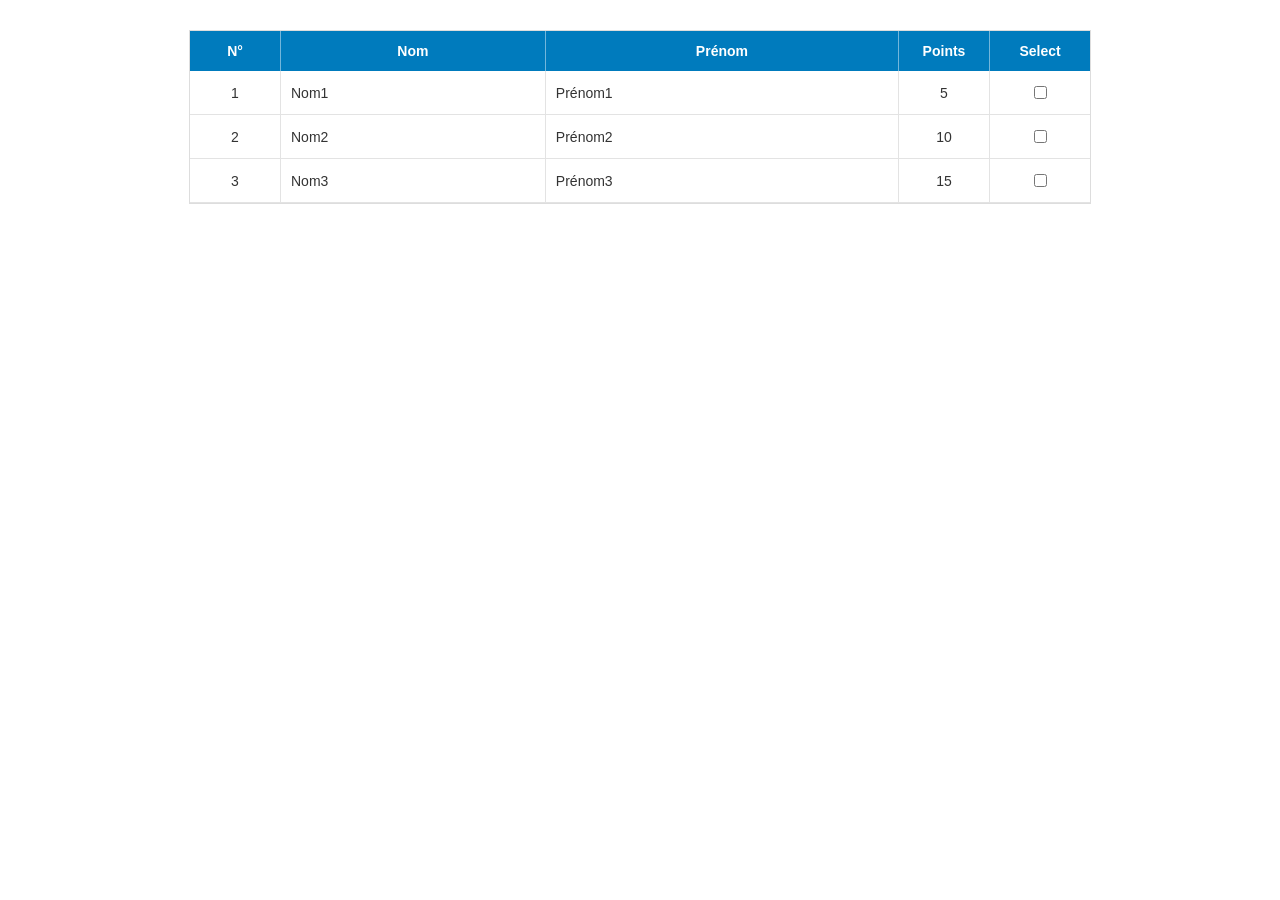
<file: etape1/index.html>
<!DOCTYPE html>
<html lang="fr">
<head>
    <meta charset="UTF-8">
    <title>CRUD-Persons - Étape 1</title>
    <link rel="stylesheet" href="style.css">
</head>
<body>
    <!-- Conteneur du tableau (centré par le CSS) -->
    <div id="table_container">
        <table>
            <tr>
                <th>N°</th>
                <th>Nom</th>
                <th>Prénom</th>
                <th>Points</th>
                <th>Select</th>
            </tr>
            <tr>
                <td class="col_number">1</td>
                <td class="col_text">Nom1</td>
                <td class="col_text">Prénom1</td>
                <td class="col_number">5</td>
                <td class="col_chkbox"><input type="checkbox"/></td>
            </tr>
            <tr>
                <td class="col_number">2</td>
                <td class="col_text">Nom2</td>
                <td class="col_text">Prénom2</td>
                <td class="col_number">10</td>
                <td class="col_chkbox"><input type="checkbox"/></td>
            </tr>
            <tr>
                <td class="col_number">3</td>
                <td class="col_text">Nom3</td>
                <td class="col_text">Prénom3</td>
                <td class="col_number">15</td>
                <td class="col_chkbox"><input type="checkbox"/></td>
            </tr>
        </table>
    </div>
</body>
</html>
</file>
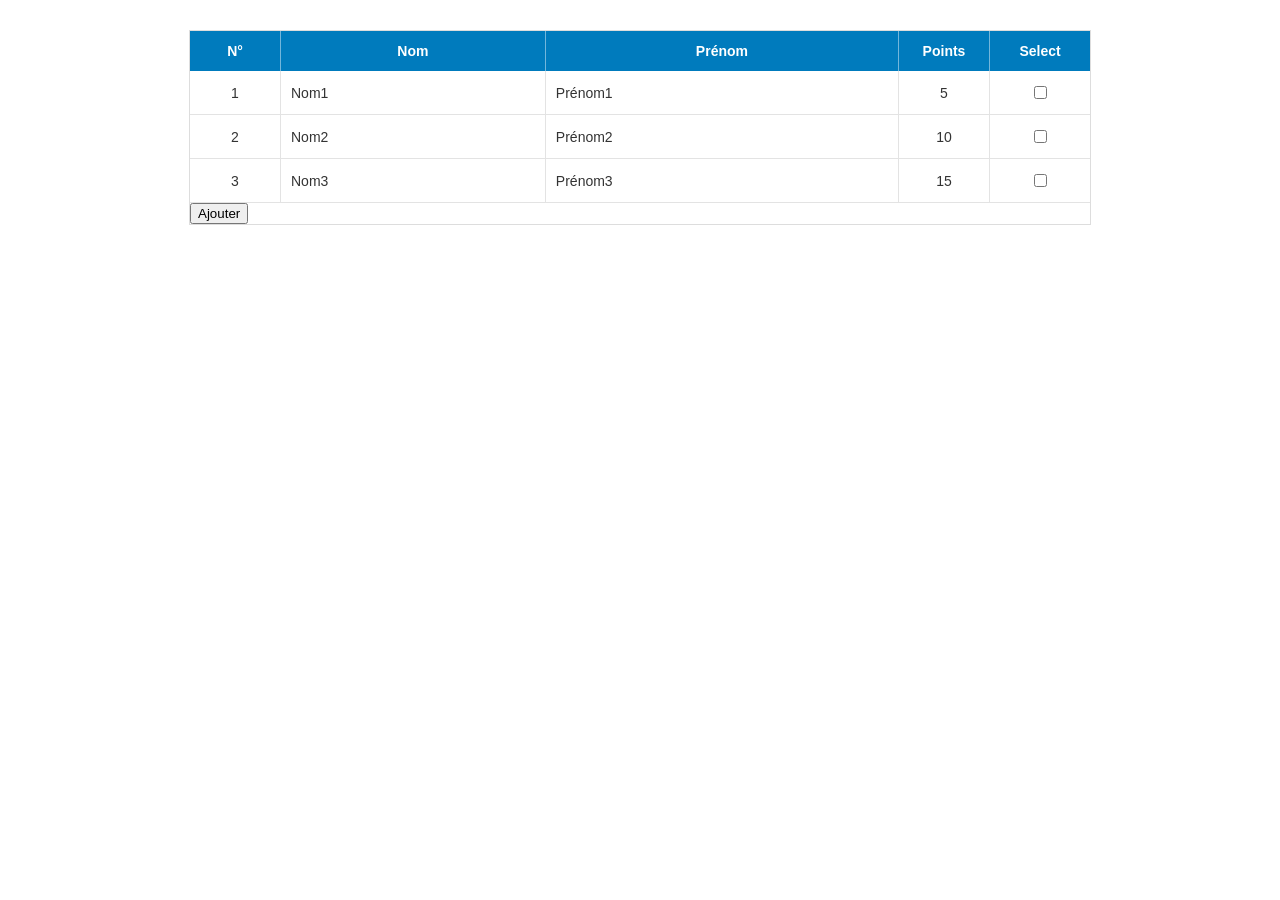
<file: etape2/index.html>
<!DOCTYPE html>
<html lang="fr">
<head>
    <meta charset="UTF-8">
    <title>CRUD-Persons - Étape 2</title>
    <link rel="stylesheet" href="style.css">
</head>
<body>
    <div id="table_container">
        <table>
            <tr>
                <th>N°</th>
                <th>Nom</th>
                <th>Prénom</th>
                <th>Points</th>
                <th>Select</th>
            </tr>
            <tr>
                <td class="col_number">1</td>
                <td class="col_text">Nom1</td>
                <td class="col_text">Prénom1</td>
                <td class="col_number">5</td>
                <td class="col_chkbox"><input type="checkbox"/></td>
            </tr>
            <tr>
                <td class="col_number">2</td>
                <td class="col_text">Nom2</td>
                <td class="col_text">Prénom2</td>
                <td class="col_number">10</td>
                <td class="col_chkbox"><input type="checkbox"/></td>
            </tr>
            <tr>
                <td class="col_number">3</td>
                <td class="col_text">Nom3</td>
                <td class="col_text">Prénom3</td>
                <td class="col_number">15</td>
                <td class="col_chkbox"><input type="checkbox"/></td>
            </tr>
        </table>

        <!-- Bouton placé dans le conteneur, après le tableau -->
        <button onclick="doInsertRowTable(99, 'nom', 'prenom', 10)">Ajouter</button>
    </div>

    <!-- Script externe, chargé à la fin du body -->
    <script src="script.js"></script>
</body>
</html>
</file>
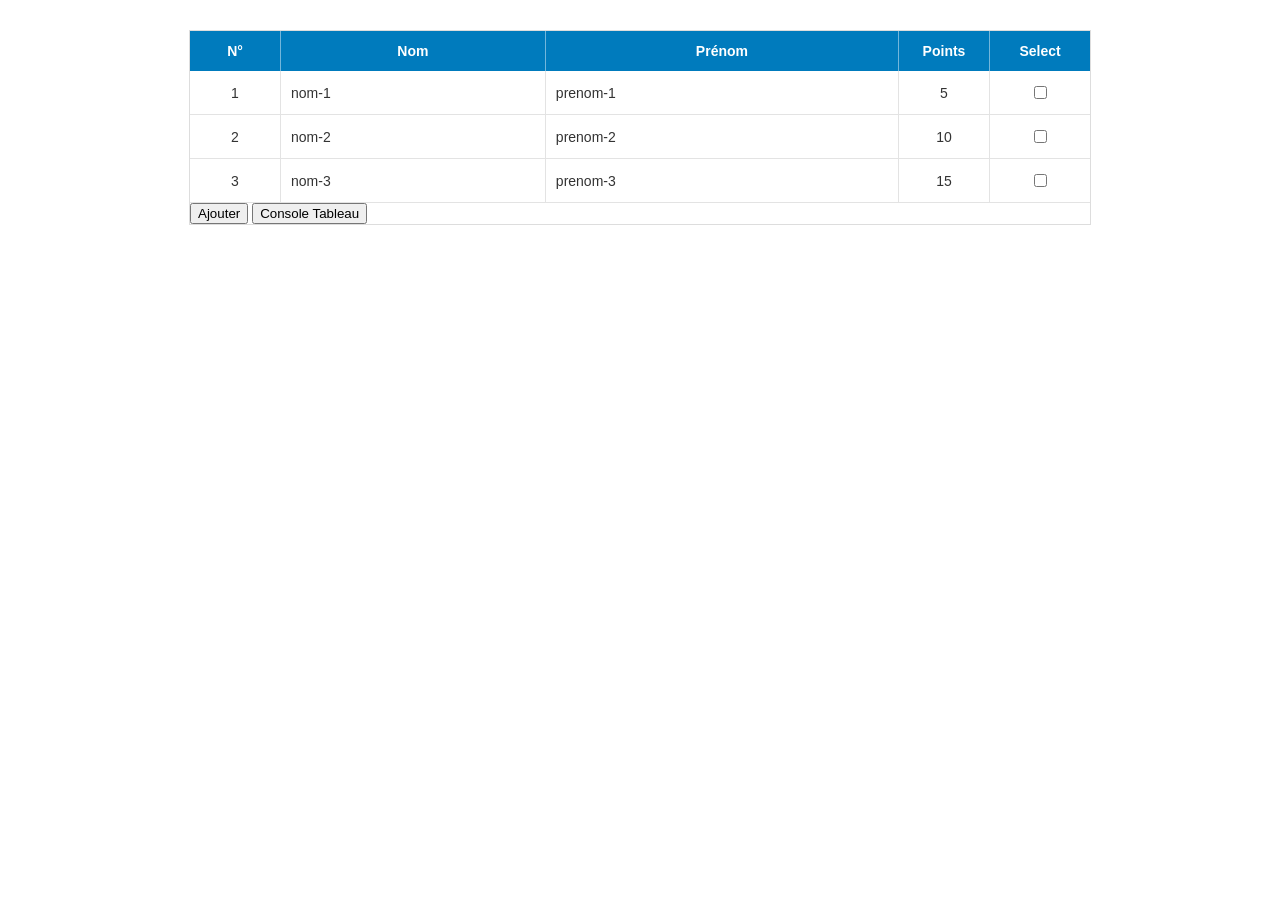
<file: etape3/index.html>
<!DOCTYPE html>
<html lang="fr">
<head>
    <meta charset="UTF-8">
    <title>CRUD-Persons - Étape 3</title>
    <link rel="stylesheet" href="style.css">
</head>
<body>
    <div id="table_container">
        <table>
            <tr>
                <th>N°</th>
                <th>Nom</th>
                <th>Prénom</th>
                <th>Points</th>
                <th>Select</th>
            </tr>
        </table>

        <button onclick="doInsert('nom', 'prenom', 10)">Ajouter</button>
        <button onclick="consoleTableau()">Console Tableau</button>
    </div>

    <script src="script.js"></script>
</body>
</html>
</file>
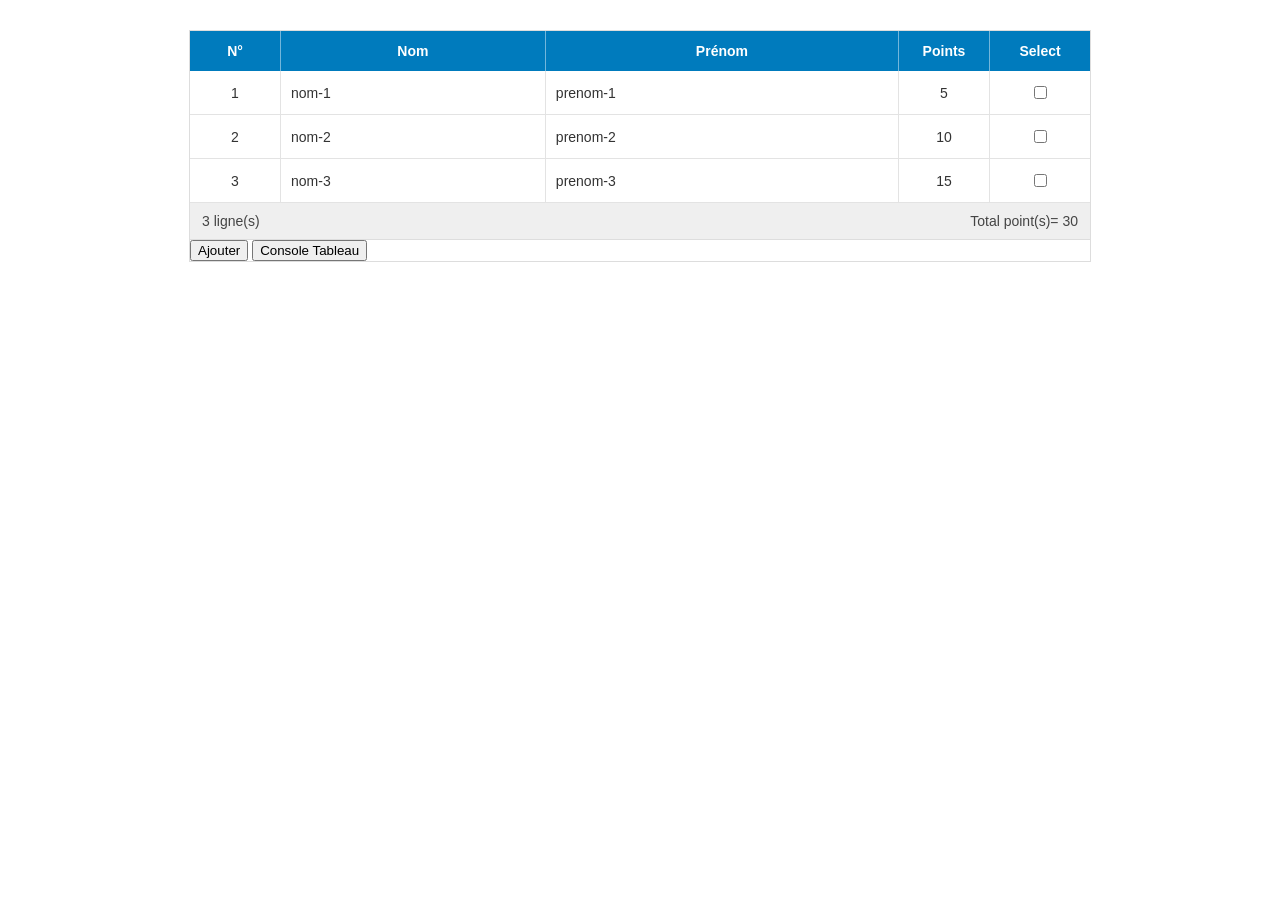
<file: etape4/index.html>
<!DOCTYPE html>
<html lang="fr">
<head>
    <meta charset="UTF-8">
    <title>CRUD-Persons - Étape 4</title>
    <link rel="stylesheet" href="style.css">
</head>
<body>
    <div id="table_container">
        <table>
            <tr>
                <th>N°</th>
                <th>Nom</th>
                <th>Prénom</th>
                <th>Points</th>
                <th>Select</th>
            </tr>
        </table>

        <!-- Espace résumé : mis à jour par update_summary() -->
        <div id="container_summary">
            <p id="p1">0 ligne(s)</p>
            <p id="p2"></p>
            <p id="p3">Total point(s)= 0</p>
        </div>

        <button onclick="doInsert('nom', 'prenom', 10)">Ajouter</button>
        <button onclick="consoleTableau()">Console Tableau</button>
    </div>

    <script src="script.js"></script>
</body>
</html>
</file>
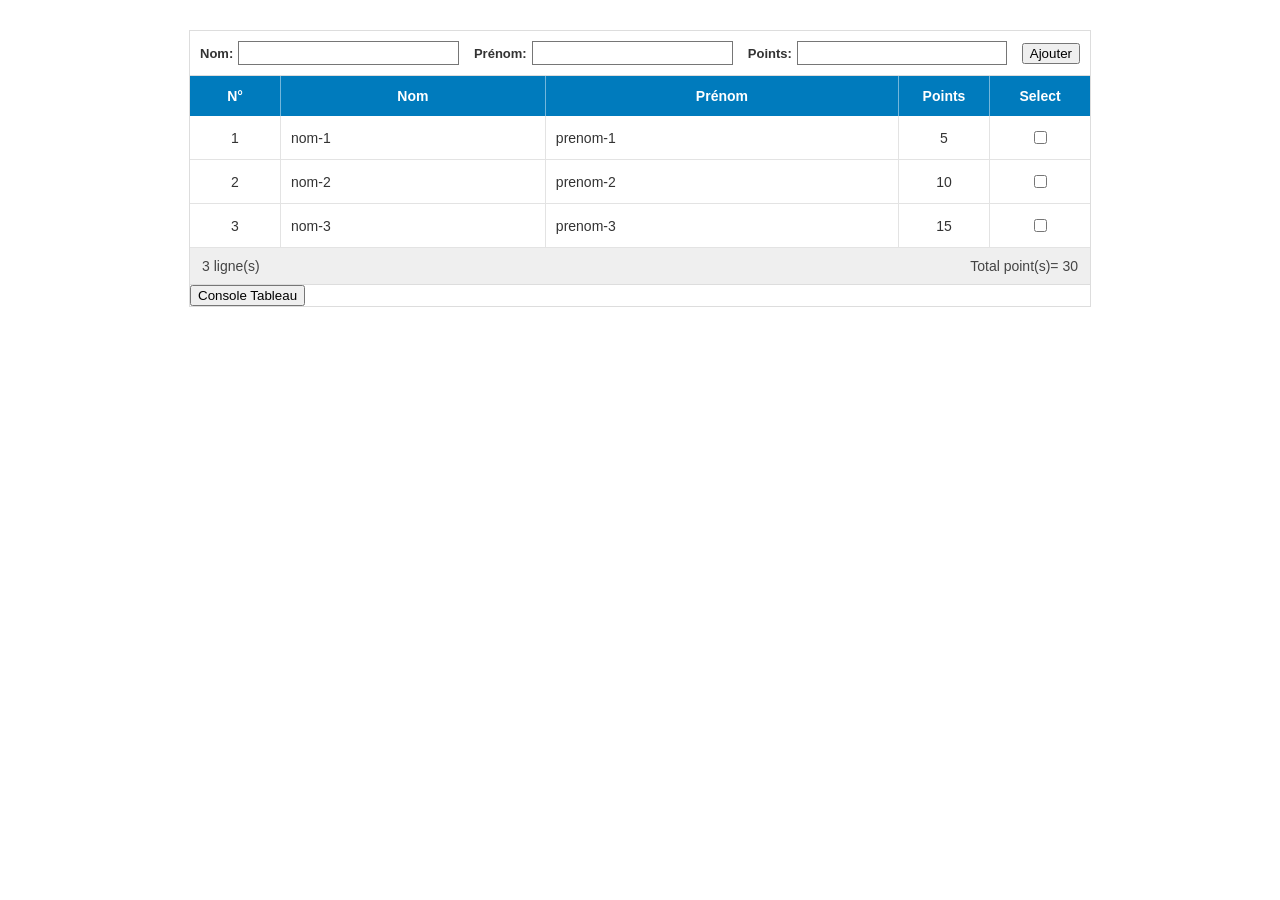
<file: etape5/index.html>
<!DOCTYPE html>
<html lang="fr">
<head>
    <meta charset="UTF-8">
    <title>CRUD-Persons - Étape 5</title>
    <link rel="stylesheet" href="style.css">
</head>
<body>
    <div id="table_container">

        <!-- Formulaire de saisie, juste au-dessus du tableau -->
        <div id="form_container">
            <div class="form_group">
                <label class="form_label">Nom:</label>
                <input type="text" id="form_nom" class="form_field"/>
            </div>
            <div class="form_group">
                <label class="form_label">Prénom:</label>
                <input type="text" id="form_prenom" class="form_field"/>
            </div>
            <div class="form_group">
                <label class="form_label">Points:</label>
                <input type="number" id="form_points" class="form_field"/>
            </div>
            <button onclick="doNewData()">Ajouter</button>
        </div>

        <table>
            <tr>
                <th>N°</th>
                <th>Nom</th>
                <th>Prénom</th>
                <th>Points</th>
                <th>Select</th>
            </tr>
        </table>

        <div id="container_summary">
            <p id="p1">0 ligne(s)</p>
            <p id="p2"></p>
            <p id="p3">Total point(s)= 0</p>
        </div>

        <button onclick="consoleTableau()">Console Tableau</button>
    </div>

    <script src="script.js"></script>
</body>
</html>
</file>
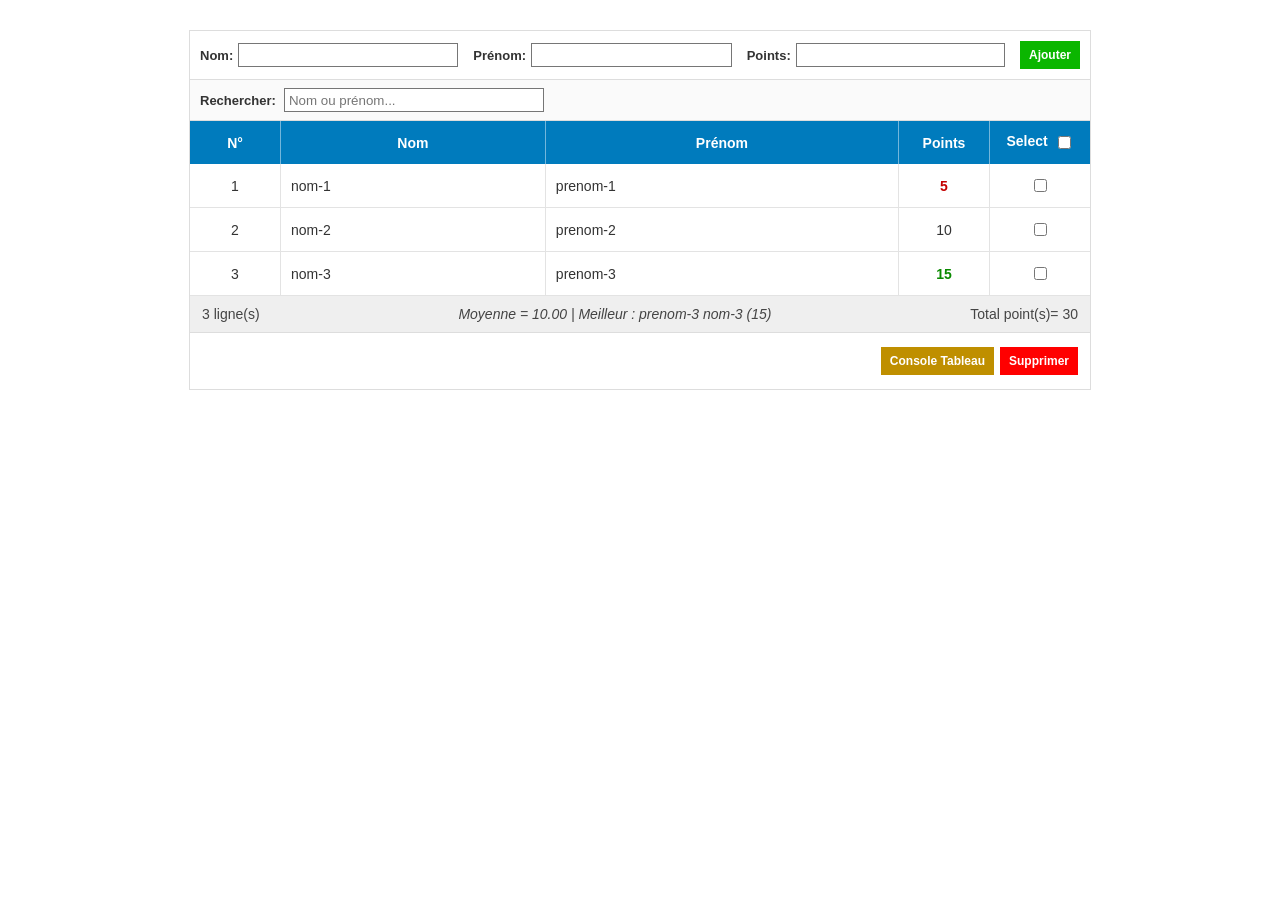
<file: etape6/index.html>
<!DOCTYPE html>
<html lang="fr">
<head>
    <meta charset="UTF-8">
    <title>CRUD-Persons - Étape 6</title>
    <link rel="stylesheet" href="style.css">
</head>
<body>
    <div id="table_container">

        <div id="form_container">
            <div class="form_group">
                <label class="form_label">Nom:</label>
                <input type="text" id="form_nom" class="form_field"/>
            </div>
            <div class="form_group">
                <label class="form_label">Prénom:</label>
                <input type="text" id="form_prenom" class="form_field"/>
            </div>
            <div class="form_group">
                <label class="form_label">Points:</label>
                <input type="number" id="form_points" class="form_field"/>
            </div>
            <!-- onclick dans le HTML : cours PRAVAN, slides 129-135 -->
            <button class="btn-add" onclick="doNewData()">Ajouter</button>
        </div>

        <!-- NOUVEAU (fonctionnalité 4) : zone de recherche, filtrée par le script avec l'événement keyup -->
        <div id="search_container">
            <label class="form_label">Rechercher:</label>
            <input type="text" id="search_input" class="form_field" placeholder="Nom ou prénom..."/>
        </div>

        <table>
            <tr>
                <th>N°</th>
                <!-- NOUVEAU (fonctionnalité 5) : en-têtes triables.
                     data-champ = propriété de l'objet à trier, data-label = texte de base (lus avec getAttribute, slides 106-107) -->
                <th class="sortable" data-champ="nom" data-label="Nom">Nom</th>
                <th class="sortable" data-champ="prenom" data-label="Prénom">Prénom</th>
                <th class="sortable" data-champ="points" data-label="Points">Points</th>
                <!-- NOUVEAU (fonctionnalité 6) : case "tout sélectionner" -->
                <th>Select <input type="checkbox" id="check_all" title="Tout sélectionner"/></th>
            </tr>
        </table>

        <div id="container_summary">
            <p id="p1">0 ligne(s)</p>
            <!-- p2 contient maintenant les statistiques (fonctionnalité 7) -->
            <p id="p2"></p>
            <p id="p3">Total point(s)= 0</p>
        </div>

        <!-- Boutons du bas, alignés à droite par le CSS -->
        <div id="container_btn">
            <button class="btn-consol" onclick="consoleTableau()">Console Tableau</button>
            <button class="btn-del" onclick="deleteRow()">Supprimer</button>
        </div>
    </div>

    <!-- Script à la fin du body pour que le DOM soit déjà chargé (cours PRAVAN, slides 23-26) -->
    <script src="script.js"></script>
</body>
</html>
</file>
<file: etape1/style.css>
/* ===== Base de la page ===== */
body {
    margin: 0;
    background: #fff;
}

/* ===== Cadre général (centré, police Calibri) ===== */
#table_container {
    width: 900px;
    max-width: 95%;
    margin: 30px auto;
    border: 1px solid #ddd;
    background: #fff;
    font-family: Calibri, Carlito, "Segoe UI", Arial, sans-serif;
    font-size: 14px;
    color: #333;
}

/* ===== Formulaire (étape 5) ===== */
#form_container {
    display: flex;
    align-items: center;
    gap: 15px;
    padding: 10px;
    border-bottom: 1px solid #ddd;
}
.form_group {
    display: flex;
    align-items: center;
    flex: 1;
    gap: 5px;
}
.form_label {
    font-weight: bold;
    font-size: 13px;
    white-space: nowrap;
}
.form_field {
    flex: 1;
    min-width: 0;
    height: 24px;
    box-sizing: border-box;
    padding: 0 4px;
    border: 1px solid #767676;
    font-family: inherit;
}

/* ===== Tableau ===== */
table {
    width: 100%;
    border-collapse: collapse;
}

/* En-tête BLEU */
th {
    background-color: #007bbd;
    color: #fff;
    font-size: 14px;
    font-weight: bold;
    padding: 12px 8px;
    text-align: center;
    border-left: 1px solid rgba(255, 255, 255, 0.45);
}
th:first-child { border-left: none; }

/* Lignes */
td {
    padding: 12px 10px;
    border-bottom: 1px solid #e3e3e3;
    border-right: 1px solid #e3e3e3;
    background: #fff;
}
td:last-child { border-right: none; }

/* Classes des colonnes */
.col_number { text-align: center; width: 70px; }
.col_text   { text-align: left; }
.col_chkbox { text-align: center; width: 80px; }

/* ===== Résumé (étape 4) : barre grise ===== */
#container_summary {
    display: flex;
    justify-content: space-between;
    align-items: center;
    background-color: #efefef;
    padding: 0 12px;
    color: #444;
    font-size: 14px;
    border-bottom: 1px solid #ddd;
}
#container_summary p { margin: 10px 0; }
#p2 { flex: 1; }

/* ===== Zone des boutons du bas (étape 6) ===== */
#container_btn {
    display: flex;
    justify-content: flex-end;
    gap: 6px;
    padding: 14px 12px;
}

/* ===== Boutons colorés (seulement ceux qui ont une classe) ===== */
.btn-add, .btn-consol, .btn-del {
    border: none;
    color: #fff;
    font-family: inherit;
    font-size: 12px;
    font-weight: bold;
    padding: 7px 9px;
    cursor: pointer;
}
.btn-add    { background-color: #0bb600; }  /* Ajouter : vert */
.btn-consol { background-color: #bf8f00; }  /* Console Tableau : doré */
.btn-del    { background-color: #ff0000; }  /* Supprimer : rouge */

/* ===== Ligne cochée surlignée (fonctionnalité en plus de l'étape 6) ===== */
.row_selected td { background-color: #d7ecf8; }
</file>
<file: etape2/style.css>
/* ===== Base de la page ===== */
body {
    margin: 0;
    background: #fff;
}

/* ===== Cadre général (centré, police Calibri) ===== */
#table_container {
    width: 900px;
    max-width: 95%;
    margin: 30px auto;
    border: 1px solid #ddd;
    background: #fff;
    font-family: Calibri, Carlito, "Segoe UI", Arial, sans-serif;
    font-size: 14px;
    color: #333;
}

/* ===== Formulaire (étape 5) ===== */
#form_container {
    display: flex;
    align-items: center;
    gap: 15px;
    padding: 10px;
    border-bottom: 1px solid #ddd;
}
.form_group {
    display: flex;
    align-items: center;
    flex: 1;
    gap: 5px;
}
.form_label {
    font-weight: bold;
    font-size: 13px;
    white-space: nowrap;
}
.form_field {
    flex: 1;
    min-width: 0;
    height: 24px;
    box-sizing: border-box;
    padding: 0 4px;
    border: 1px solid #767676;
    font-family: inherit;
}

/* ===== Tableau ===== */
table {
    width: 100%;
    border-collapse: collapse;
}

/* En-tête BLEU */
th {
    background-color: #007bbd;
    color: #fff;
    font-size: 14px;
    font-weight: bold;
    padding: 12px 8px;
    text-align: center;
    border-left: 1px solid rgba(255, 255, 255, 0.45);
}
th:first-child { border-left: none; }

/* Lignes */
td {
    padding: 12px 10px;
    border-bottom: 1px solid #e3e3e3;
    border-right: 1px solid #e3e3e3;
    background: #fff;
}
td:last-child { border-right: none; }

/* Classes des colonnes */
.col_number { text-align: center; width: 70px; }
.col_text   { text-align: left; }
.col_chkbox { text-align: center; width: 80px; }

/* ===== Résumé (étape 4) : barre grise ===== */
#container_summary {
    display: flex;
    justify-content: space-between;
    align-items: center;
    background-color: #efefef;
    padding: 0 12px;
    color: #444;
    font-size: 14px;
    border-bottom: 1px solid #ddd;
}
#container_summary p { margin: 10px 0; }
#p2 { flex: 1; }

/* ===== Zone des boutons du bas (étape 6) ===== */
#container_btn {
    display: flex;
    justify-content: flex-end;
    gap: 6px;
    padding: 14px 12px;
}

/* ===== Boutons colorés (seulement ceux qui ont une classe) ===== */
.btn-add, .btn-consol, .btn-del {
    border: none;
    color: #fff;
    font-family: inherit;
    font-size: 12px;
    font-weight: bold;
    padding: 7px 9px;
    cursor: pointer;
}
.btn-add    { background-color: #0bb600; }  /* Ajouter : vert */
.btn-consol { background-color: #bf8f00; }  /* Console Tableau : doré */
.btn-del    { background-color: #ff0000; }  /* Supprimer : rouge */

/* ===== Ligne cochée surlignée (fonctionnalité en plus de l'étape 6) ===== */
.row_selected td { background-color: #d7ecf8; }
</file>
<file: etape3/style.css>
/* ===== Base de la page ===== */
body {
    margin: 0;
    background: #fff;
}

/* ===== Cadre général (centré, police Calibri) ===== */
#table_container {
    width: 900px;
    max-width: 95%;
    margin: 30px auto;
    border: 1px solid #ddd;
    background: #fff;
    font-family: Calibri, Carlito, "Segoe UI", Arial, sans-serif;
    font-size: 14px;
    color: #333;
}

/* ===== Formulaire (étape 5) ===== */
#form_container {
    display: flex;
    align-items: center;
    gap: 15px;
    padding: 10px;
    border-bottom: 1px solid #ddd;
}
.form_group {
    display: flex;
    align-items: center;
    flex: 1;
    gap: 5px;
}
.form_label {
    font-weight: bold;
    font-size: 13px;
    white-space: nowrap;
}
.form_field {
    flex: 1;
    min-width: 0;
    height: 24px;
    box-sizing: border-box;
    padding: 0 4px;
    border: 1px solid #767676;
    font-family: inherit;
}

/* ===== Tableau ===== */
table {
    width: 100%;
    border-collapse: collapse;
}

/* En-tête BLEU */
th {
    background-color: #007bbd;
    color: #fff;
    font-size: 14px;
    font-weight: bold;
    padding: 12px 8px;
    text-align: center;
    border-left: 1px solid rgba(255, 255, 255, 0.45);
}
th:first-child { border-left: none; }

/* Lignes */
td {
    padding: 12px 10px;
    border-bottom: 1px solid #e3e3e3;
    border-right: 1px solid #e3e3e3;
    background: #fff;
}
td:last-child { border-right: none; }

/* Classes des colonnes */
.col_number { text-align: center; width: 70px; }
.col_text   { text-align: left; }
.col_chkbox { text-align: center; width: 80px; }

/* ===== Résumé (étape 4) : barre grise ===== */
#container_summary {
    display: flex;
    justify-content: space-between;
    align-items: center;
    background-color: #efefef;
    padding: 0 12px;
    color: #444;
    font-size: 14px;
    border-bottom: 1px solid #ddd;
}
#container_summary p { margin: 10px 0; }
#p2 { flex: 1; }

/* ===== Zone des boutons du bas (étape 6) ===== */
#container_btn {
    display: flex;
    justify-content: flex-end;
    gap: 6px;
    padding: 14px 12px;
}

/* ===== Boutons colorés (seulement ceux qui ont une classe) ===== */
.btn-add, .btn-consol, .btn-del {
    border: none;
    color: #fff;
    font-family: inherit;
    font-size: 12px;
    font-weight: bold;
    padding: 7px 9px;
    cursor: pointer;
}
.btn-add    { background-color: #0bb600; }  /* Ajouter : vert */
.btn-consol { background-color: #bf8f00; }  /* Console Tableau : doré */
.btn-del    { background-color: #ff0000; }  /* Supprimer : rouge */

/* ===== Ligne cochée surlignée (fonctionnalité en plus de l'étape 6) ===== */
.row_selected td { background-color: #d7ecf8; }
</file>
<file: etape4/style.css>
/* ===== Base de la page ===== */
body {
    margin: 0;
    background: #fff;
}

/* ===== Cadre général (centré, police Calibri) ===== */
#table_container {
    width: 900px;
    max-width: 95%;
    margin: 30px auto;
    border: 1px solid #ddd;
    background: #fff;
    font-family: Calibri, Carlito, "Segoe UI", Arial, sans-serif;
    font-size: 14px;
    color: #333;
}

/* ===== Formulaire (étape 5) ===== */
#form_container {
    display: flex;
    align-items: center;
    gap: 15px;
    padding: 10px;
    border-bottom: 1px solid #ddd;
}
.form_group {
    display: flex;
    align-items: center;
    flex: 1;
    gap: 5px;
}
.form_label {
    font-weight: bold;
    font-size: 13px;
    white-space: nowrap;
}
.form_field {
    flex: 1;
    min-width: 0;
    height: 24px;
    box-sizing: border-box;
    padding: 0 4px;
    border: 1px solid #767676;
    font-family: inherit;
}

/* ===== Tableau ===== */
table {
    width: 100%;
    border-collapse: collapse;
}

/* En-tête BLEU */
th {
    background-color: #007bbd;
    color: #fff;
    font-size: 14px;
    font-weight: bold;
    padding: 12px 8px;
    text-align: center;
    border-left: 1px solid rgba(255, 255, 255, 0.45);
}
th:first-child { border-left: none; }

/* Lignes */
td {
    padding: 12px 10px;
    border-bottom: 1px solid #e3e3e3;
    border-right: 1px solid #e3e3e3;
    background: #fff;
}
td:last-child { border-right: none; }

/* Classes des colonnes */
.col_number { text-align: center; width: 70px; }
.col_text   { text-align: left; }
.col_chkbox { text-align: center; width: 80px; }

/* ===== Résumé (étape 4) : barre grise ===== */
#container_summary {
    display: flex;
    justify-content: space-between;
    align-items: center;
    background-color: #efefef;
    padding: 0 12px;
    color: #444;
    font-size: 14px;
    border-bottom: 1px solid #ddd;
}
#container_summary p { margin: 10px 0; }
#p2 { flex: 1; }

/* ===== Zone des boutons du bas (étape 6) ===== */
#container_btn {
    display: flex;
    justify-content: flex-end;
    gap: 6px;
    padding: 14px 12px;
}

/* ===== Boutons colorés (seulement ceux qui ont une classe) ===== */
.btn-add, .btn-consol, .btn-del {
    border: none;
    color: #fff;
    font-family: inherit;
    font-size: 12px;
    font-weight: bold;
    padding: 7px 9px;
    cursor: pointer;
}
.btn-add    { background-color: #0bb600; }  /* Ajouter : vert */
.btn-consol { background-color: #bf8f00; }  /* Console Tableau : doré */
.btn-del    { background-color: #ff0000; }  /* Supprimer : rouge */

/* ===== Ligne cochée surlignée (fonctionnalité en plus de l'étape 6) ===== */
.row_selected td { background-color: #d7ecf8; }
</file>
<file: etape5/style.css>
/* ===== Base de la page ===== */
body {
    margin: 0;
    background: #fff;
}

/* ===== Cadre général (centré, police Calibri) ===== */
#table_container {
    width: 900px;
    max-width: 95%;
    margin: 30px auto;
    border: 1px solid #ddd;
    background: #fff;
    font-family: Calibri, Carlito, "Segoe UI", Arial, sans-serif;
    font-size: 14px;
    color: #333;
}

/* ===== Formulaire (étape 5) ===== */
#form_container {
    display: flex;
    align-items: center;
    gap: 15px;
    padding: 10px;
    border-bottom: 1px solid #ddd;
}
.form_group {
    display: flex;
    align-items: center;
    flex: 1;
    gap: 5px;
}
.form_label {
    font-weight: bold;
    font-size: 13px;
    white-space: nowrap;
}
.form_field {
    flex: 1;
    min-width: 0;
    height: 24px;
    box-sizing: border-box;
    padding: 0 4px;
    border: 1px solid #767676;
    font-family: inherit;
}

/* ===== Tableau ===== */
table {
    width: 100%;
    border-collapse: collapse;
}

/* En-tête BLEU */
th {
    background-color: #007bbd;
    color: #fff;
    font-size: 14px;
    font-weight: bold;
    padding: 12px 8px;
    text-align: center;
    border-left: 1px solid rgba(255, 255, 255, 0.45);
}
th:first-child { border-left: none; }

/* Lignes */
td {
    padding: 12px 10px;
    border-bottom: 1px solid #e3e3e3;
    border-right: 1px solid #e3e3e3;
    background: #fff;
}
td:last-child { border-right: none; }

/* Classes des colonnes */
.col_number { text-align: center; width: 70px; }
.col_text   { text-align: left; }
.col_chkbox { text-align: center; width: 80px; }

/* ===== Résumé (étape 4) : barre grise ===== */
#container_summary {
    display: flex;
    justify-content: space-between;
    align-items: center;
    background-color: #efefef;
    padding: 0 12px;
    color: #444;
    font-size: 14px;
    border-bottom: 1px solid #ddd;
}
#container_summary p { margin: 10px 0; }
#p2 { flex: 1; }

/* ===== Zone des boutons du bas (étape 6) ===== */
#container_btn {
    display: flex;
    justify-content: flex-end;
    gap: 6px;
    padding: 14px 12px;
}

/* ===== Boutons colorés (seulement ceux qui ont une classe) ===== */
.btn-add, .btn-consol, .btn-del {
    border: none;
    color: #fff;
    font-family: inherit;
    font-size: 12px;
    font-weight: bold;
    padding: 7px 9px;
    cursor: pointer;
}
.btn-add    { background-color: #0bb600; }  /* Ajouter : vert */
.btn-consol { background-color: #bf8f00; }  /* Console Tableau : doré */
.btn-del    { background-color: #ff0000; }  /* Supprimer : rouge */

/* ===== Ligne cochée surlignée (fonctionnalité en plus de l'étape 6) ===== */
.row_selected td { background-color: #d7ecf8; }
</file>
<file: etape6/style.css>
/* ===== Base de la page ===== */
body {
    margin: 0;
    background: #fff;
}

/* ===== Cadre général (centré, police Calibri) ===== */
#table_container {
    width: 900px;
    max-width: 95%;
    margin: 30px auto;
    border: 1px solid #ddd;
    background: #fff;
    font-family: Calibri, Carlito, "Segoe UI", Arial, sans-serif;
    font-size: 14px;
    color: #333;
}

/* ===== Formulaire (étape 5) ===== */
#form_container {
    display: flex;
    align-items: center;
    gap: 15px;
    padding: 10px;
    border-bottom: 1px solid #ddd;
}
.form_group {
    display: flex;
    align-items: center;
    flex: 1;
    gap: 5px;
}
.form_label {
    font-weight: bold;
    font-size: 13px;
    white-space: nowrap;
}
.form_field {
    flex: 1;
    min-width: 0;
    height: 24px;
    box-sizing: border-box;
    padding: 0 4px;
    border: 1px solid #767676;
    font-family: inherit;
}

/* ===== Tableau ===== */
table {
    width: 100%;
    border-collapse: collapse;
}

/* En-tête BLEU */
th {
    background-color: #007bbd;
    color: #fff;
    font-size: 14px;
    font-weight: bold;
    padding: 12px 8px;
    text-align: center;
    border-left: 1px solid rgba(255, 255, 255, 0.45);
}
th:first-child { border-left: none; }

/* Lignes */
td {
    padding: 12px 10px;
    border-bottom: 1px solid #e3e3e3;
    border-right: 1px solid #e3e3e3;
    background: #fff;
}
td:last-child { border-right: none; }

/* Classes des colonnes */
.col_number { text-align: center; width: 70px; }
.col_text   { text-align: left; }
.col_chkbox { text-align: center; width: 80px; }

/* ===== Résumé (étape 4) : barre grise ===== */
#container_summary {
    display: flex;
    justify-content: space-between;
    align-items: center;
    background-color: #efefef;
    padding: 0 12px;
    color: #444;
    font-size: 14px;
    border-bottom: 1px solid #ddd;
}
#container_summary p { margin: 10px 0; }
#p2 { flex: 1; text-align: center; font-style: italic; }

/* ===== Zone des boutons du bas (étape 6) ===== */
#container_btn {
    display: flex;
    justify-content: flex-end;
    gap: 6px;
    padding: 14px 12px;
}

/* ===== Boutons colorés (seulement ceux qui ont une classe) ===== */
.btn-add, .btn-consol, .btn-del {
    border: none;
    color: #fff;
    font-family: inherit;
    font-size: 12px;
    font-weight: bold;
    padding: 7px 9px;
    cursor: pointer;
}
.btn-add    { background-color: #0bb600; }  /* Ajouter : vert */
.btn-consol { background-color: #bf8f00; }  /* Console Tableau : doré */
.btn-del    { background-color: #ff0000; }  /* Supprimer : rouge */

/* ===== Ligne cochée surlignée (fonctionnalité en plus de l'étape 6) ===== */
.row_selected td { background-color: #d7ecf8; }
/* ===== NOUVEAU (étape 6) : barre de recherche (fonctionnalité 4) ===== */
#search_container {
    display: flex;
    align-items: center;
    gap: 8px;
    padding: 8px 10px;
    border-bottom: 1px solid #ddd;
    background: #fafafa;
}
#search_container .form_field {
    flex: none;
    width: 260px;
}

/* ===== NOUVEAU : en-têtes triables (fonctionnalité 5) ===== */
th.sortable {
    cursor: pointer;
    user-select: none;
}
th.sortable:hover { background-color: #0069a3; }

/* ===== NOUVEAU : case "tout sélectionner" (fonctionnalité 6) ===== */
#check_all {
    vertical-align: middle;
    margin-left: 6px;
    cursor: pointer;
}

/* ===== NOUVEAU : couleur des points (fonctionnalité 8) ===== */
.pts_low  { color: #c40000; font-weight: bold; }   /* moins de 10 points : rouge */
.pts_high { color: #0a8a00; font-weight: bold; }   /* 15 points ou plus : vert */
</file>
